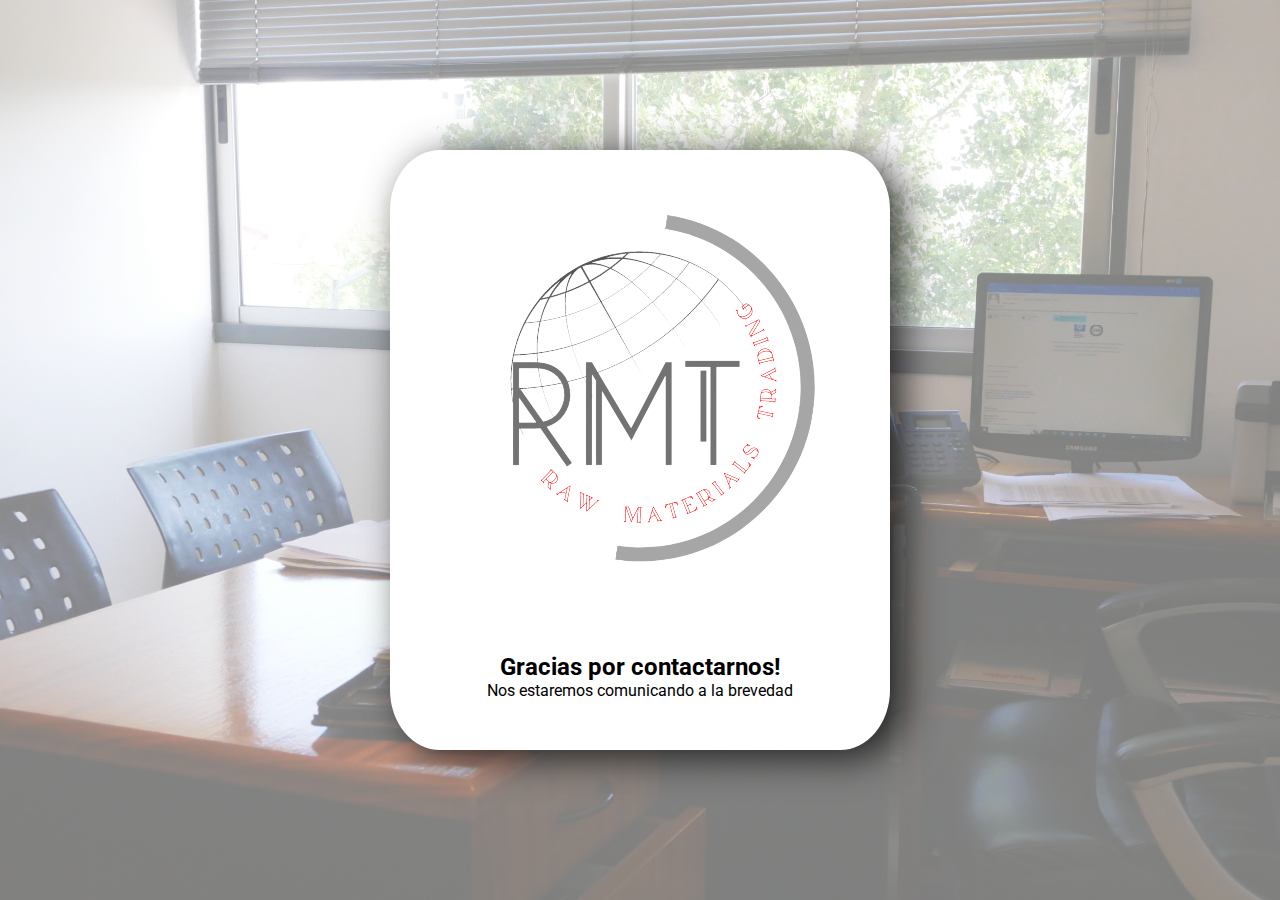
<file: thanks.html>
<!DOCTYPE html>
<html lang="en">
  <head>
    <meta charset="UTF-8" />
    <meta http-equiv="X-UA-Compatible" content="IE=edge" />
    <meta name="viewport" content="width=device-width, initial-scale=1.0" />
    <style>
      @import url("https://fonts.googleapis.com/css2?family=Roboto:wght@300;500;700&display=swap");
    </style>
    <link
      rel="apple-touch-icon"
      sizes="180x180"
      href="/img/favicon/apple-touch-icon.png"
    />
    <link
      rel="icon"
      type="image/png"
      sizes="32x32"
      href="/img/favicon/favicon-32x32.png"
    />
    <link
      rel="icon"
      type="image/png"
      sizes="16x16"
      href="/img/favicon/favicon-16x16.png"
    />
    <link rel="manifest" href="/site.webmanifest" />
    <link
      href="https://cdn.jsdelivr.net/npm/bootstrap@5.2.2/dist/css/bootstrap.min.css"
      rel="stylesheet"
      integrity="sha384-Zenh87qX5JnK2Jl0vWa8Ck2rdkQ2Bzep5IDxbcnCeuOxjzrPF/et3URy9Bv1WTRi"
      crossorigin="anonymous"
    />
    <META HTTP-EQUIV="REFRESH" CONTENT="3;URL=http://www.rmt-llc.com">
    <link rel="stylesheet" href="/styles.css" />
    <title>RMT</title>
  </head>
  <body>
    <main>
        <div class="thanks">
            <img src="/img/escritorio.JPG" alt="" class="thanks-bg">
            <div class="thanks-content">
                <div class="thanks-container">
                    <div><h2>Gracias por contactarnos!</h2></div>
                    <div><span>Nos estaremos comunicando a la brevedad</span></div>
                </div>
            </div>
        </div>
    </main>
  </body>
</file>
<file: styles.css>
* {
  margin: 0;
  padding: 0;
  box-sizing: border-box;
  text-decoration: none;
  list-style: none;
  font-family: "Roboto", sans-serif;
}

.header-container {
  display: flex;
  margin-top: 20px;
  justify-content: space-between;
  align-items: center;
  text-align: center;
  background-color: rgba(255, 255, 255);
}

.header-img{
  position: absolute;
  top: 0;
  background-color: #fff;
  height: 200px;
  width: 200px;
  border-radius: 50%;
}

.header-container img {
  position: absolute;
  max-height: 200px;
  top: 0;
  left: 0;
}

.navbar {
  display: flex;
  flex-direction: row;
  gap: 30px;
  margin-right: 20px;
  list-style: none;
}

a {
  cursor: pointer;
  border: none;
  outline: none;
  background: transparent;
  color: black;
  font-weight: 700;
  position: relative;
  transition: all 0.5s;
  z-index: 1;
}

a::before {
  content: "";
  position: absolute;
  top: 0;
  left: -10px;
  width: 3px;
  height: 100%;
  background-color: grey;
  z-index: -1;
  transition: all 0.5s;
}

a:hover::before {
  width: 100%;
}

a:active:before {
  background: #b9b9b9;
}

.hero-left {
  display: flex;
  flex-direction: column;
  text-align: center;
  padding: 60px;
  width: 100%;
}

.hero-left h1 {
  font-size: 56px;
  color: white;
  text-shadow: 1px 1px 2px #000;
  font-weight: bold;
}

.hero-left p {
  font-size: 20px;
  text-align: justify;
  font-weight: lighter;
  line-height: 40px;
  margin-bottom: 5%;
  margin-top: 30px;
  margin-left: 30%;
  margin-right: 30%;
  color: white;
  text-shadow: 1px 1px 2px #000;
}

.hero-right {
  width: 100%;
  max-height: 700px;
  margin: 40px;
}

#myVideo {
  position: absolute;
  left: 0;
  right: 0;
  bottom: 0;
  top: 100px;
  width: 100%;
  height: 100vh;
  object-fit: cover;
  z-index: -1;
}

#about-us {
  background-color: white;
  display: flex;
  padding: 100px;
  text-align:start;
  justify-content: flex-start;
  align-items: center;
}

#about-us h2 {
  font-size: 62px;
  margin-bottom: 50px;
  text-decoration: underline solid;
}

#about-us p {
  font-size: 20px;
  font-weight: lighter;
  text-align: justify;
  line-height: 40px;
}

.about-us {
    width: 50%;
    margin-right: 50px;
}

.about-us-right{
    width: 50%;
    align-items: center;
    justify-content: center;
}

#services{
  margin-left: 100px;
  margin-right: 100px;
  margin-bottom: 100px;
}

#services h3{
  font-size: 62px;
  text-align: center;
  margin-top: 80px;
  text-decoration: underline solid;
}

#services h5{
  font-size: 22px;
  text-align: center;
  justify-content: center;
  font-weight: lighter;
  margin: 50px;
}

.services{
  display: flex;
  flex-direction: row;
  justify-content:space-around;
  align-items: center;
}

.services-left , .services-right{
  font-size: 18px;
  font-weight: lighter;
  line-height: 30px;
  text-align:justify ;
  justify-content: flex-start;
  align-items: flex-start; 
}

.services-right ul{
  margin-top: 30px;
  font-size: 16px;
}

.services-right{
  width: 50%;
}

.services-left {
  margin-top: 50px;
  margin-right: 50px;
}

.services-left img{
  height: auto;
  max-width: 100%;
}

#contact h3{
  text-align: center;
  font-size: 62px;
  text-decoration: underline solid;
}

.contact {
  display: flex;
  flex-direction: row;
  justify-content:space-around;
  padding-bottom: 60px;
  padding-top: 60px;
  background-color: white;
}

.contact-right {
  display: flex;
  flex-direction: column;
  gap: 15px;
}

.contact-right span{
  font-weight: lighter;
}

.form-container {
  display: flex;
  flex-direction: column;
  gap: 15px;  
}

.input {
  line-height: 35px;
  border: 2px solid transparent;
  border-bottom-color: #777;
  padding: 0.2rem 0;
  outline: none;
  background-color: transparent;
  transition: 0.3s cubic-bezier(0.645, 0.045, 0.355, 1);
}

.input:focus,
.input:hover {
  outline: none;
  padding: 0.2rem 1rem;
  border-color: #7a9cc6;
}

.input::placeholder {
  color: #777;
}

.input:focus::placeholder {
  opacity: 0;
  transition: opacity 0.3s;
}

.btn {
  padding: 1.3em 3em;
  font-size: 12px;
  text-transform: uppercase;
  letter-spacing: 2.5px;
  font-weight: 500;
  color: #000;
  background-color: #fff;
  border: none;
  border-radius: 45px;
  box-shadow: 0px 8px 15px rgba(0, 0, 0, 0.1);
  transition: all 0.3s ease 0s;
  cursor: pointer;
  outline: none;
}

.btn:hover {
  background-color: #23c483;
  box-shadow: 0px 15px 20px rgba(46, 229, 157, 0.4);
  color: #fff;
  transform: translateY(-7px);
}

.btn:active {
  transform: translateY(-1px);
}

#footer {
  display: flex;
  justify-content: center;
  align-items: center;
  text-align: center;
  height: 80px;
  background: rgb(215, 215, 215);
  background: linear-gradient(
    180deg,
    rgba(215, 215, 215, 1) 0%,
    rgba(255, 255, 255, 1) 100%
  );
}

.thanks{
  display: flex;
  overflow: hidden;
  position: relative;
  justify-content: center;
  align-items: center;
}

.thanks-bg{
  position:static;
  width: 100vw;
  height: 100vh;
  opacity: 0.5;
}

.thanks-content{
  display: flex;
  position:absolute;
}

.thanks-container{
  display: flex;
  flex-direction: column;
  justify-content: flex-end;
  background-color: #fff;
  border-radius: 10%;
  height: 600px;
  width: 500px;
  align-items: center;
  text-align: center;
  padding: 50px;
  box-shadow: 13px 7px 39px 0px rgba(0,0,0,0.78);
  -webkit-box-shadow: 13px 7px 39px 0px rgba(0,0,0,0.78);
  -moz-box-shadow: 13px 7px 39px 0px rgba(0,0,0,0.78);
  background-image: url(/img/logo_RMT-removebg-preview.png);
  background-repeat: no-repeat;
  background-size: contain;
  background-position: top;
}


@media  (max-width: 576px) {

  .hero-left h1 {
    margin-top: 170px;
    font-size: 56px;
    color: white;
    text-shadow: 1px 1px 2px #000;
    font-weight: bold;
  }

  .hero-left {
    display: flex;
    flex-direction: column;
    text-align: center;
    padding: 5px;
    width: 100%;
  }

  .hero-left p {
    font-size: 20px;
    text-align: justify;
    font-weight: lighter;
    line-height: 40px;
    margin-bottom: 5%;
    margin-top: 30px;
    margin-left: 20px;
    margin-right: 20px;
    color: white;
    text-shadow: 1px 1px 2px #000;
  }

  #about-us {
    background-color: white;
    display: flex;
    flex-direction: column;
    padding: 10px;
    text-align:start;
    justify-content: flex-start;
    align-items: center;
  }

  .about-us {
    width: 80%;
    margin: 10px;
}

#services{
  margin:10px
}

#services h3{
  font-size: 62px;
  text-align: center;
  margin-top: 80px;
  text-decoration: underline solid;
}

#services h5{
  font-size: 22px;
  text-align: center;
  justify-content: center;
  font-weight: lighter;
  margin: 50px;
}

.services{
  display: flex;
  flex-direction: column;
  justify-content:space-around;
  align-items: center;
}

.services-left , .services-right{
  font-size: 18px;
  font-weight: lighter;
  line-height: 30px;
  text-align:justify ;
  justify-content: flex-start;
  align-items: flex-start; 
}

.services-right ul{
  margin-top: 30px;
  font-size: 16px;
}

.services-right{
  margin-top: 15px;
  width: 80%;
}

.services-left {
  margin-top: 20px;
  margin-right: 10px;
}

.services-left img{
  height: auto;
  max-width: 100%;
}

#contact h3{
  margin-top: 20px;
  text-align: center;
  font-size:42px;
  text-decoration: underline solid;
}

.contact {
  display: flex;
  flex-direction: column;
  justify-content:center;
  padding-bottom: 40px;
  padding-top: 40px;
  background-color: white;
}

.contact-right {
  margin: 20px;
  display: flex;
  flex-direction: column;
  gap: 15px;
}

.contact-right span{
  font-weight: lighter;
}

.form-container {
  margin: 10px;
  display: flex;
  flex-direction: column;
  gap: 15px;  
}


}

.menuButton {
  display: flex;
  justify-content: center;
  align-items: center;
  flex-direction: column;
  gap: 13%;
  color: #090909;
  width: 3.5em;
  height: 3.5em;
  border-radius: 0.5em;
  background: #e8e8e8;
  border: 1px solid #e8e8e8;
  transition: all .3s;
  box-shadow: 6px 6px 12px #c5c5c5,
             -6px -6px 12px #ffffff;
}

.menuButton:hover {
  border: 1px solid white;
}

.menuButton:active {
  color: #666;
  box-shadow: inset 4px 4px 12px #c5c5c5,
             inset -4px -4px 12px #ffffff;
}

input[type = "checkbox"] {
  -webkit-appearance: none;
  display: none;
  visibility: hidden;
}

.menuButton span {
  width: 25px;
  height: 2px;
  background: #131313;
  border-radius: 100px;
  transition: 0.3s ease;
}
</file>
